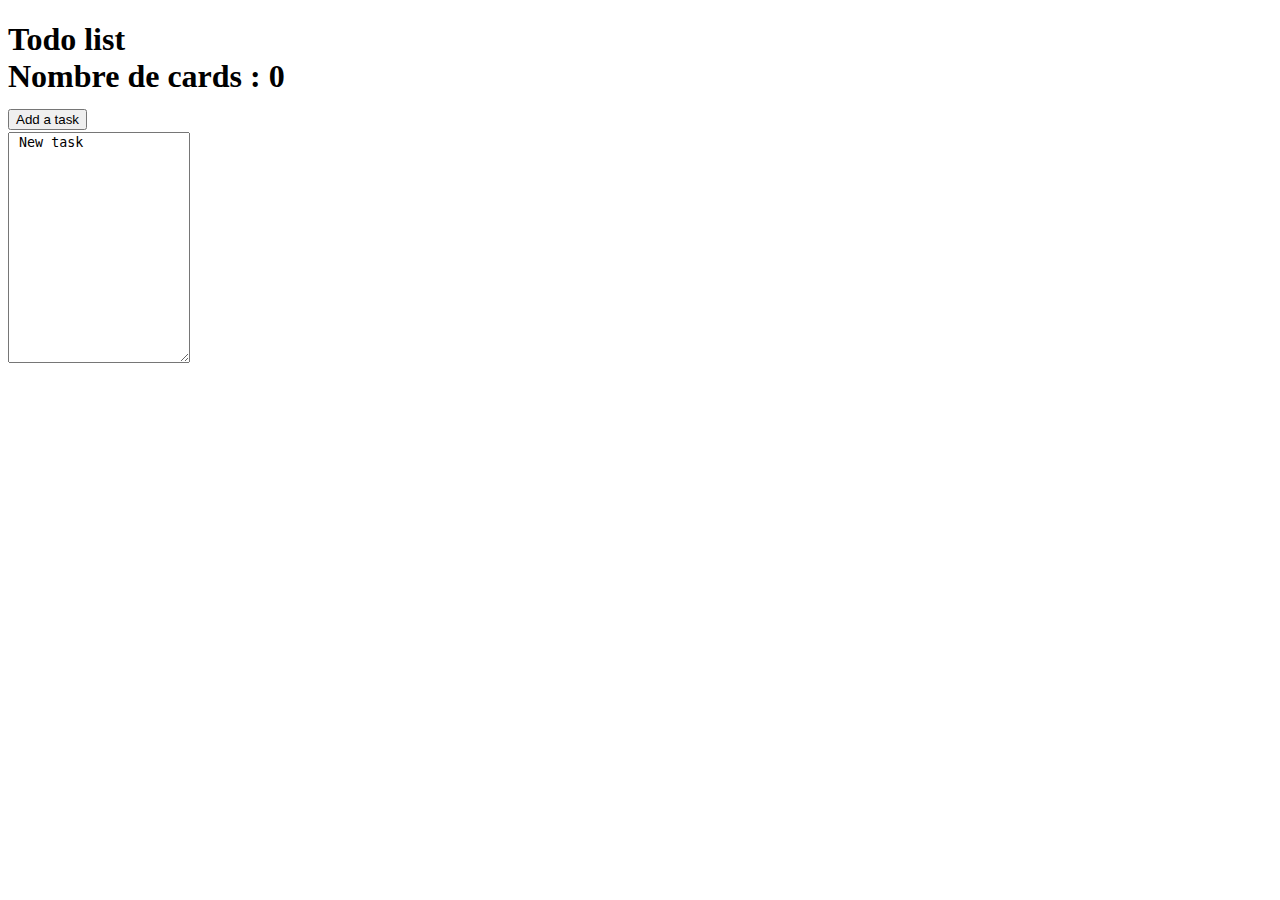
<file: index.html>
<!DOCTYPE html>
<html lang="en">
<head>
    <meta charset="UTF-8">
    <meta name="viewport" content="width=device-width, initial-scale=1.0">
    <link rel="stylesheet" href="https://cdnjs.cloudflare.com/ajax/libs/font-awesome/6.5.1/css/all.min.css" integrity="sha512-DTOQO9RWCH3ppGqcWaEA1BIZOC6xxalwEsw9c2QQeAIftl+Vegovlnee1c9QX4TctnWMn13TZye+giMm8e2LwA==" crossorigin="anonymous" referrerpolicy="no-referrer"  />
    <link rel="stylesheet" href="css/style.css">
    <title>Document</title>
</head>
<body>


    <div id="wrapper">   <!-- wrapper contient le contenu de la page-->

        <h1>Todo list</h/1> 
        
            <div id="todo"> <!--section tâches-->

            <div id="count">Nombre de cards : <span id="cardCountDisplay">0</span></div> <!-- Div pour afficher le nombre de cartes -->

            <button id="btn">Add a task</button> <!-- pour ajouter tache-->

            <div id="todoCards"> <!-- conteneur pour les cartes de taches -->

                <div class="todoCard"> <!--pour etre cloné -->

                    <textarea class="task" maxlength="200" cols="20" rows="15"> New task</textarea> <!-- zone texte -->


                    <span class="delBtn"><i class=" fa fa-trash" aria hidden= "true"></i></span> <!-- icone pour suppr tache-->
                    
                </div>

            </div>
        </div>
    <div>
    <script src="js/script.js"></script>
</body>
</html>
</file>
<file: css/style.css>
#todoCards {
    display: flex;
    flex-wrap: wrap;
}

.todoCard {
    position: relative; 
    display: flex;

   
}

.delBtn {
    position: absolute; 
    bottom: 10px;
    right: 10px;
    font-size: 50%;
}
</file>
